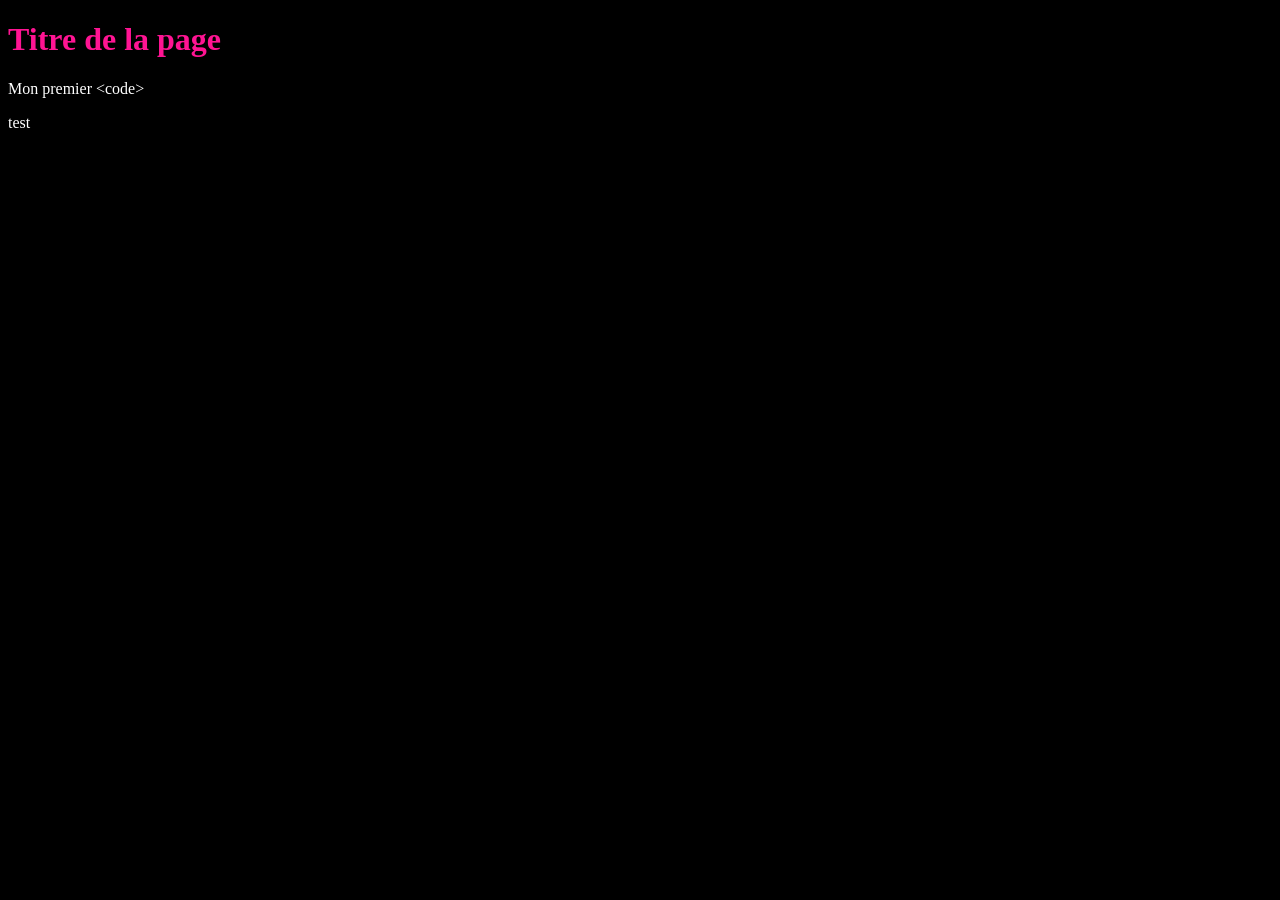
<file: index.html>
<!DOCTYPE html>
<html lang="fr"> <!-- précise la langue du contenu de la page -->
<head>
    <!-- Jeu de caractères utilisé pour l'encodage du fichier HTML -->
    <meta charset="UTF-8">

    <!-- Très important !!! Bloque le zoom automatique sur smartphones -->
    <meta name="viewport" content="width=device-width, initial-scale=1.0">

    <!-- Titre de la page -->
    <title>Maxime Saunier | Mon 1er code</title>

    <!-- Auteur -->
    <meta name="author" content="Laure Dinateur">

    <!-- Favicons : icône de la page dans plusieurs tailles et formats -->
    <link rel="apple-touch-icon" sizes="180x180" href="./apple-touch-icon.png">
    <link rel="icon" type="image/png" sizes="32x32" href="./favicon-32x32.png">
    <link rel="icon" type="image/png" sizes="16x16" href="./favicon-16x16.png">
    <link rel="manifest" href="./site.webmanifest">
    <!--CSS-->
    <link rel="stylesheet" href="main.css">
</head>
<body>
    <h1>Titre de la page</h1>
    <p>Mon premier &lt;code&gt;</p>
    <p>test</p>
</body>
</html>
</file>
<file: main.css>
body {
    background: black;
    color: white;

}
h1{
    color: deeppink;
}
</file>
